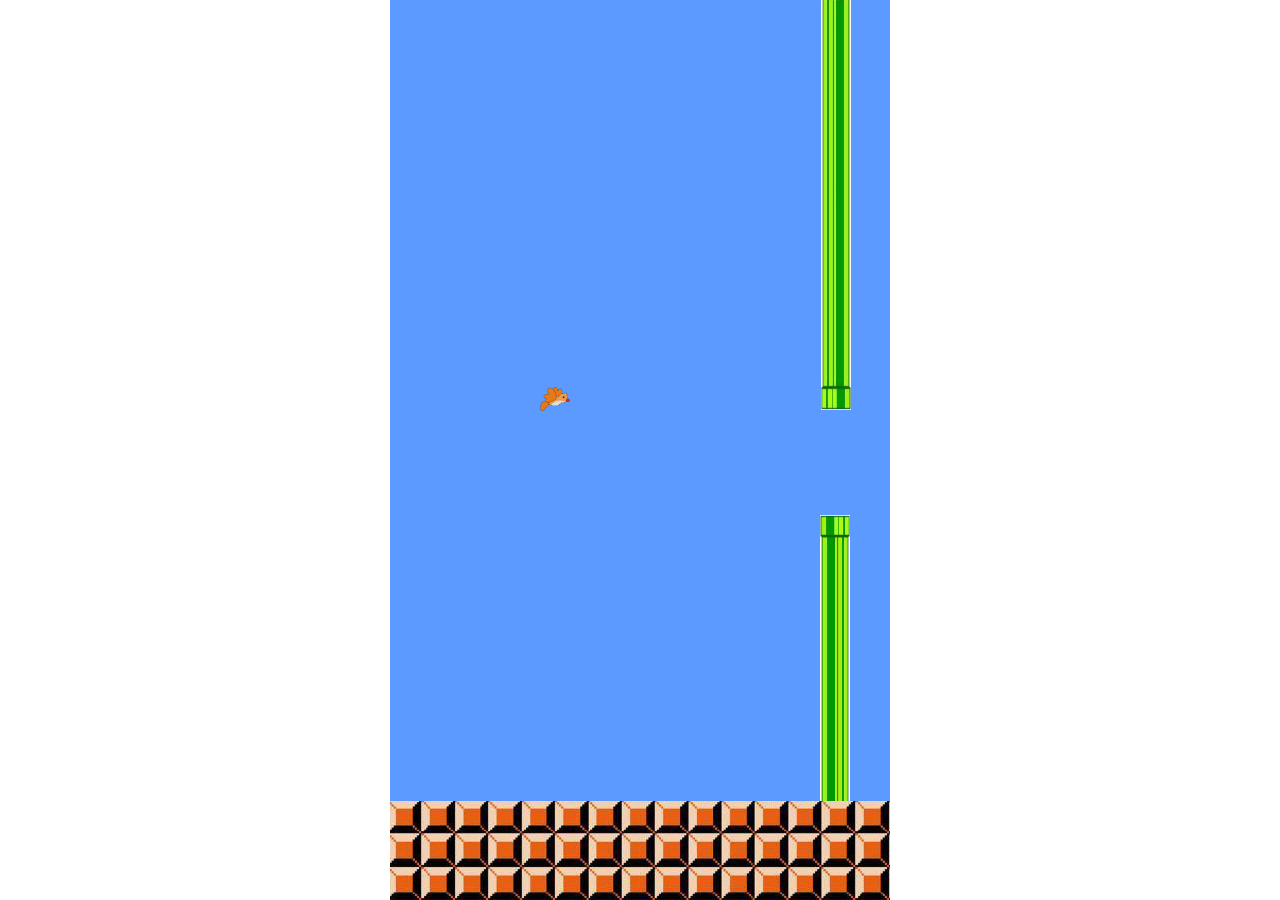
<file: index.html>
<!DOCTYPE html>
<html lang="en">
<head>
    <meta charset="UTF-8">
    <title>Title</title>
    <link rel="stylesheet" href="css/index.css">
</head>
<body>
    <!--场景-->
    <div class="screen">
        <!--鸟-->
        <div class="bird"></div>
        <!--底部-->
        <div class="footer"></div>
    </div>
<script src="js/index.js"></script>
</body>
</html>
</file>
<file: css/index.css>
* {
    margin: 0;
    padding: 0;
    font-style: normal;
}

ul, li {
    list-style: none;
}

.screen {
    width: 500px;
    height: 100vh;
    background: #5c9aff;
    margin: 0 auto;
    position: relative;
    overflow: hidden;
}

.footer {
    width: 100%;
    height: 99px;
    background:url("../img/di.jpg") repeat center/auto 100%;
    position: absolute;
    bottom:0;
    z-index: 10;
}
.bird{
    width: 30px;
    height: 30px;
    background: url("../img/bird.png") no-repeat center/100% auto;
    position: absolute;
    top: 35%;
    left:150px;
    z-index: 999;
}

.conduit1,.conduit2{
    width: 30px;
    height: 230px;
    position: absolute;
    left:100%;
}
.conduit1{
    top: 0;
    background: url("../img/guan1.jpg") no-repeat center/100% 100%;
}
.conduit2{
    bottom: 0;
    background: url("../img/guan2.jpg") no-repeat center/100% 100%;

}
</file>
